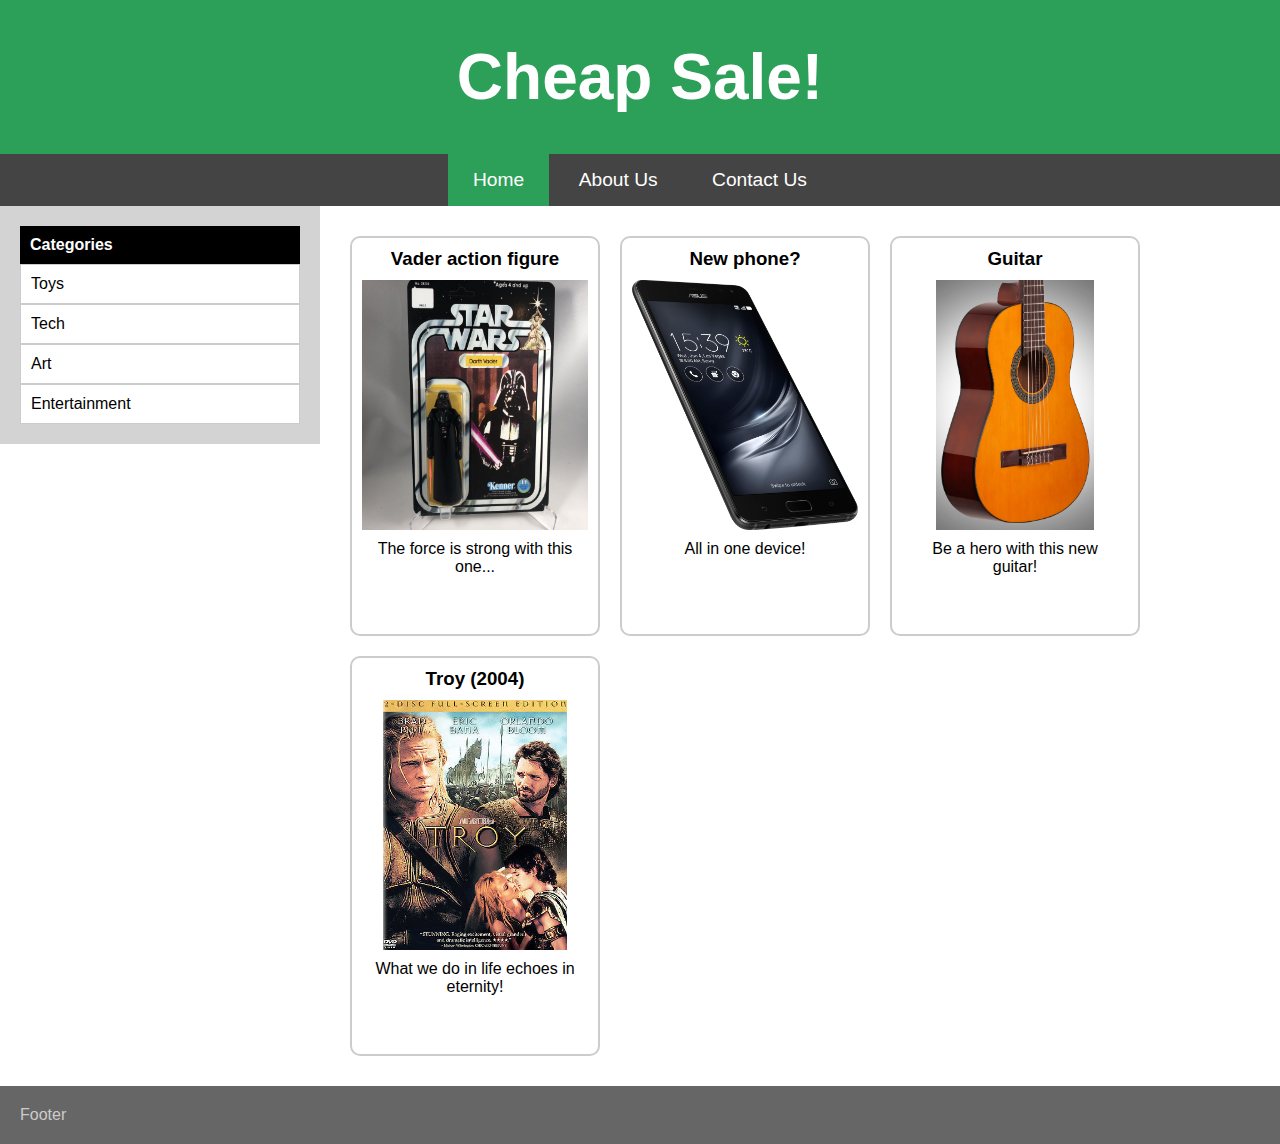
<file: index.html>
<!DOCTYPE html>
<head>
    <title>Cheap Sale-Home</title>
    <link rel="stylesheet" href="css/styles.css">
</head>
<body>

    <header>
        <h1>Cheap Sale!</h1>
    </header>
    <nav>
        <ul>
            <li><a href="index.html" class="active">Home</a></li>
            <li><a href="back.html">About Us</a></li>
            <li><a href="back.html">Contact Us</a></li>
        </ul>
    </nav>
    <main>
        <section class="left-col">
            <div class="sidebar">
                <h2>Categories</h2>
                <ul>
                    <li><a href="#">Toys</a></li>
                    <li><a href="#">Tech</a></li>
                    <li><a href="#">Art</a></li>
                    <li><a href="#">Entertainment</a></li>
                </ul>
            </div>

            
        </section>
        <section class="right-col">
            <div class="gallery-container">
                <div class="gallery-item">
                    <h3>Vader action figure</h3>
                    <img src="images/vader.jpg" alt="Him Guy">
                    <p>The force is strong with this one...</p>
                </div>
            
                <div class="gallery-item">
                    <h3>New phone?</h3>
                    <img src="images/phone.jpg" alt="Calculator">
                    <p>All in one device!</p>
                </div>
            
                <div class="gallery-item">
                    <h3>Guitar</h3>
                    <img src="images/guitar.jpg" alt="Toy Piano">
                    <p>Be a hero with this new guitar!</p>
                </div>
            
                <div class="gallery-item">
                    <h3>Troy (2004)</h3>
                    <img src="images/troy.jpg" alt="Paddington 2">
                    <p>What we do in life echoes in eternity!</p>
                </div>
            </div>
        </section>
    </main>

    <footer>
        <p>Footer</p>
    </footer>

</body>
</html>
</file>
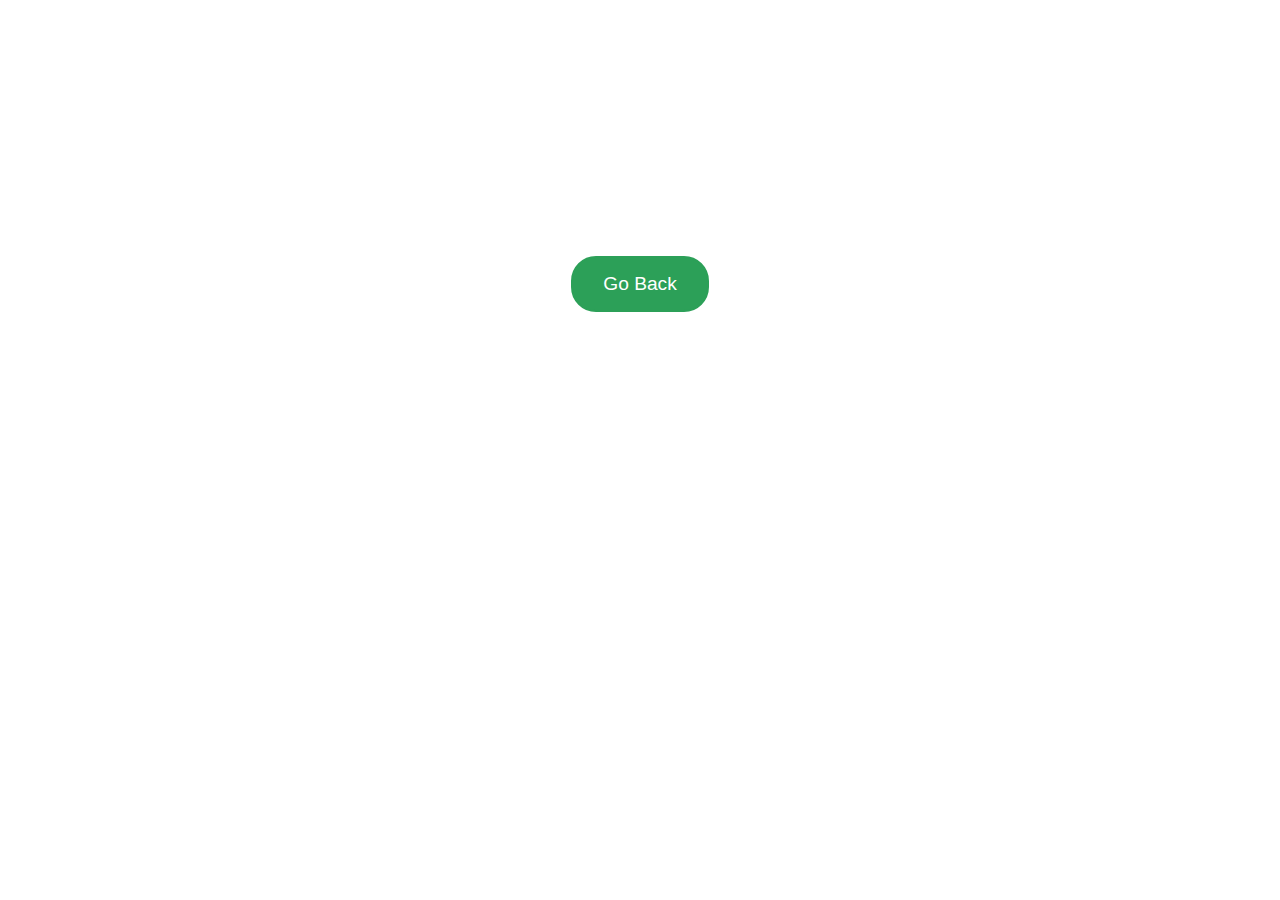
<file: back.html>
<!DOCTYPE html>
<head>
    <title>Cheap Sale - Back</title>
    <link rel="stylesheet" href="css/styles.css">
</head>
<body>

    <div class="back-container">
        <a href="index.html" class="back-button">Go Back</a>
    </div>

</body>
</html>
</file>
<file: css/styles.css>
* {
    margin: 0;
    padding: 0;
    box-sizing: border-box;
}

body {
    font-family: Arial, sans-serif;
    background: white;
}

header {
    background: #2ca058;
    color: white;
    text-align: center;
    padding: 40px 0;
    font-size: 2rem;
}

main {
    width: 100%;
    overflow: hidden;
}

.left-col {
    width: 25%;
    background: #d3d3d3;
    padding: 10px;
    float: left;
}

.sidebar {
    background: #d3d3d3;
    padding: 10px;
}

.sidebar h2 {
    background: black;
    color: white;
    padding: 10px;
    font-size: 1rem;
    margin: 0;
}

.sidebar ul {
    list-style: none;
    padding: 0;
    margin: 0;
}

.sidebar ul li {
    border: 1px solid #ccc;
}

.sidebar ul li a {
    display: block;
    padding: 10px;
    text-decoration: none;
    color: black;
    background: white;
}

.sidebar ul li a:hover {
    background: #f0f0f0;
}

.sidebar ul li .active {
    font-weight: bold;
}

.right-col {
    width: 75%;
    background: white;
    padding: 20px;
    float: right;
    overflow: hidden; 
}

.gallery-container {
    width: 100%;
    overflow: hidden;
}

.gallery-item {
    width: 250px;
    height: 400px;
    background: white;
    border: 2px solid #ccc;
    border-radius: 10px;
    overflow: hidden;
    text-align: center;
    padding: 10px;
    float: left;
    margin: 10px;
    transition: border-color 0.3s ease-in-out;
}

.gallery-item:hover {
    border-color: #2ca058;
}

.gallery-item h3 {
    margin-bottom: 10px;
}

.gallery-item img {
    width: auto;
    height: 250px;
    max-width: 100%;
    display: block;
    margin: 0 auto;
}

.gallery-item p {
    margin-top: 10px;
    padding: 0 10px;
}

footer {
    background: #666;
    color: #ccc;
    text-align: left;
    padding: 20px;
    font-size: 1rem;
    clear: both;
}

nav {
    background: #444;
    text-align: center;
}

nav ul {
    list-style: none;
    margin: 0;
    padding: 0;
    display: block;
    text-align: center;
}

nav ul li {
    display: inline-block;
}

nav ul li a {
    display: block;
    padding: 15px 25px;
    color: white;
    text-decoration: none;
    font-size: 1.2rem;
}

nav ul li a:hover {
    background: #666;
}

nav ul li a.active {
    background: #2ca058;
}

/* back button page */
.back-container {
    width: 100%;
    height: 100vh;
    text-align: center;
    padding-top: 20%;
}

.back-button {
    display: inline-block;
    padding: 15px 30px;
    font-size: 1.2rem;
    text-decoration: none;
    background: #2ca058;
    color: white;
    border-radius: 25px;
    border: 2px solid #2ca058;
    transition: all 0.3s ease-in-out;
}

.back-button:hover {
    background: white;
    color: #2ca058;
    border: 2px solid #2ca058;
}
</file>
